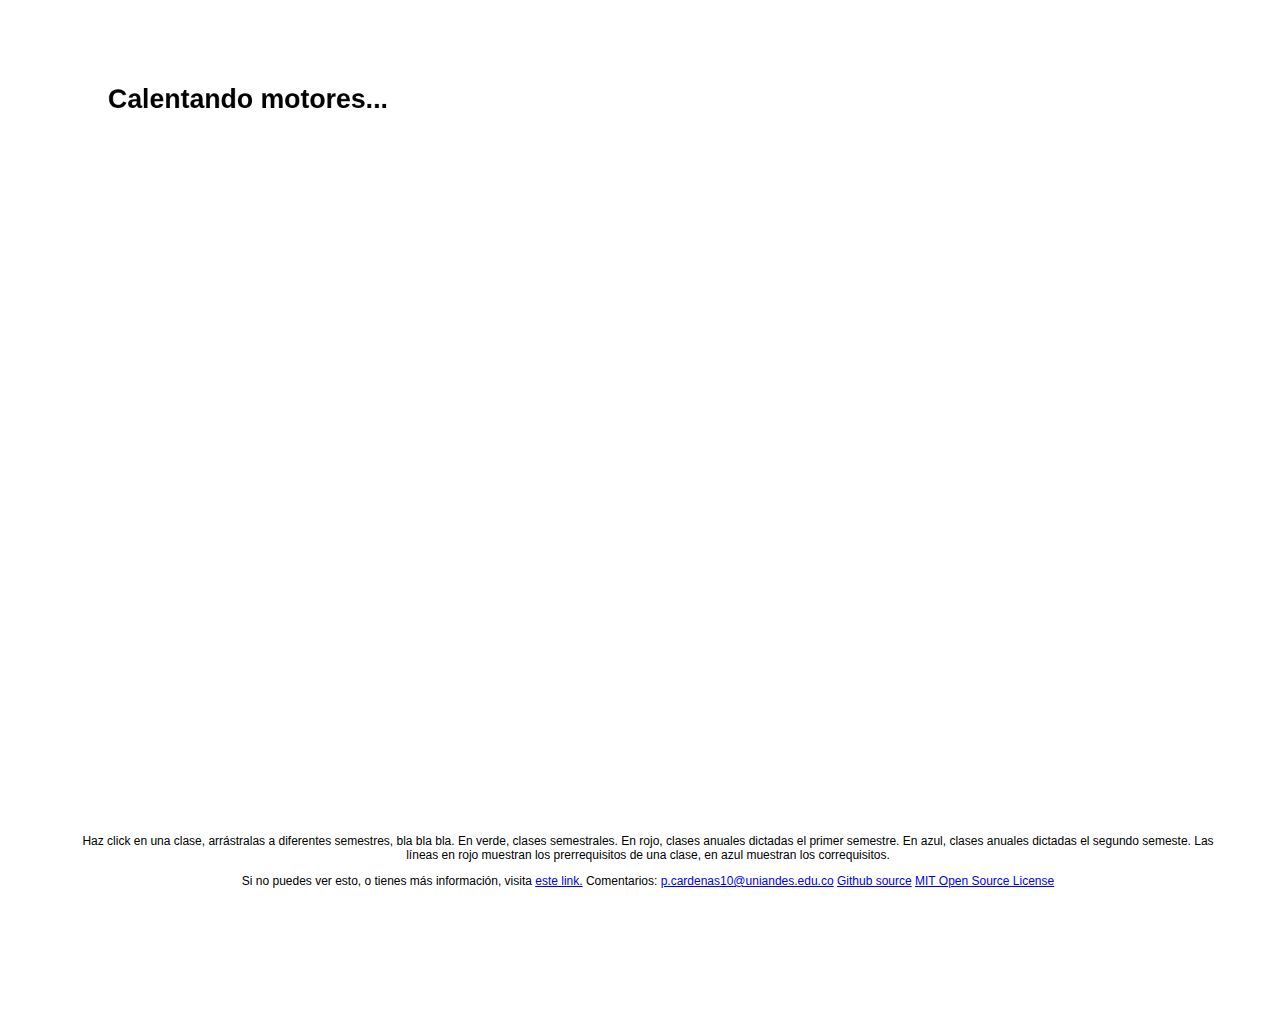
<file: index.html>
<!DOCTYPE HTML>
<html>
	<head>
		<meta charset="utf-8">
		<title>Bio Pénsum Dinámico</title>
		<link rel="stylesheet" href="style.css">
	</head>
	
	<body style="text-align: center;">
		<div id="info" class = "wrapper">
			<div class="center">
				<p>
					Haz click en una clase, arrástralas a diferentes semestres, bla bla bla. 
					En verde, clases semestrales. 
					En rojo, clases anuales dictadas el primer semestre. 
					En azul, clases anuales dictadas el segundo semeste. 
					Las líneas en rojo muestran los prerrequisitos de una clase, en azul muestran los correquisitos. 
				</p>
				<p>
					Si no puedes ver esto, o tienes más información, visita <a target="_blank" href="https://docs.google.com/spreadsheet/ccc?key=0AihSbOSqv8G9dDR4WUZUWHRyRE9HSGhmR3NlT2NBVHc&usp=drive_web#gid=0">este link.</a>
					 Comentarios: <a href="mailto:p.cardenas10@uniandes.edu.co">p.cardenas10@uniandes.edu.co</a> 
					 <a href="https://github.com/pablocarderam/BioPensum">Github source</a> <a href="http://opensource.org/licenses/MIT">MIT Open Source License</a>
				</p>
			</div>
		</div>
		<div id="app">
			<canvas id="stage" width=3000 height=1500><img src="error.png" alt="Error"></canvas>
			<script src="tabletop.js" type="text/javascript"></script>
			<script src="main.js" type="text/javascript"></script>
		</div>
	</body>
</html>
</file>
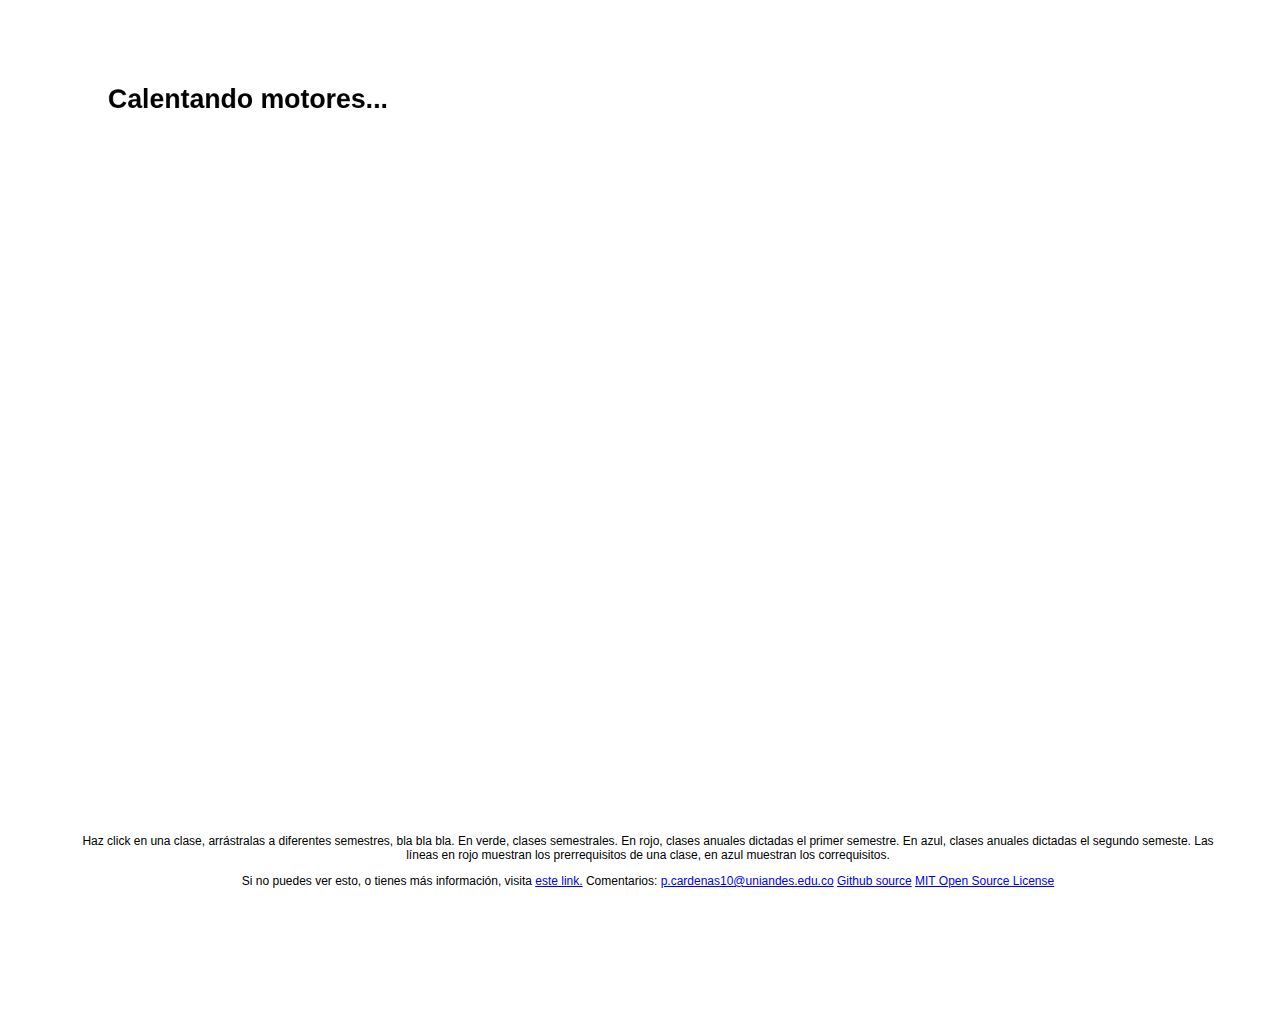
<file: main.html>
<!DOCTYPE HTML>
<html>
	<head>
		<meta charset="utf-8">
		<title>Bio Pénsum Dinámico</title>
		<link rel="stylesheet" href="style.css">
	</head>
	
	<body style="text-align: center;">
		<div id="info" class = "wrapper">
			<div class="center">
				<p>
					Haz click en una clase, arrástralas a diferentes semestres, bla bla bla. 
					En verde, clases semestrales. 
					En rojo, clases anuales dictadas el primer semestre. 
					En azul, clases anuales dictadas el segundo semeste. 
					Las líneas en rojo muestran los prerrequisitos de una clase, en azul muestran los correquisitos. 
				</p>
				<p>
					Si no puedes ver esto, o tienes más información, visita <a target="_blank" href="https://docs.google.com/spreadsheet/ccc?key=0AihSbOSqv8G9dDR4WUZUWHRyRE9HSGhmR3NlT2NBVHc&usp=drive_web#gid=0">este link.</a>
					 Comentarios: <a href="mailto:p.cardenas10@uniandes.edu.co">p.cardenas10@uniandes.edu.co</a> 
					 <a href="https://github.com/pablocarderam/BioPensum">Github source</a> <a href="http://opensource.org/licenses/MIT">MIT Open Source License</a>
				</p>
			</div>
		</div>
		<div id="app">
			<canvas id="stage" width=3000 height=1500><img src="error.png" alt="Error"></canvas>
			<script src="tabletop.js" type="text/javascript"></script>
			<script src="main.js" type="text/javascript"></script>
		</div>
	</body>
</html>
</file>
<file: style.css>
@charset "utf-8";
/* CSS Document */

canvas {
	width: 2000px; 
	height: 1000px;
	padding: 0;
	} 
.wrapper {
	font-size: 12px;
	width: 100%;
	background: #FFFFFF;
	position: fixed;
	bottom: 0;
	border: 0;
	}
.center {
	width: 90%;
	position: static;
	margin-left: auto;
	margin-right: auto;
	font-family: Arial;
	}
</file>
